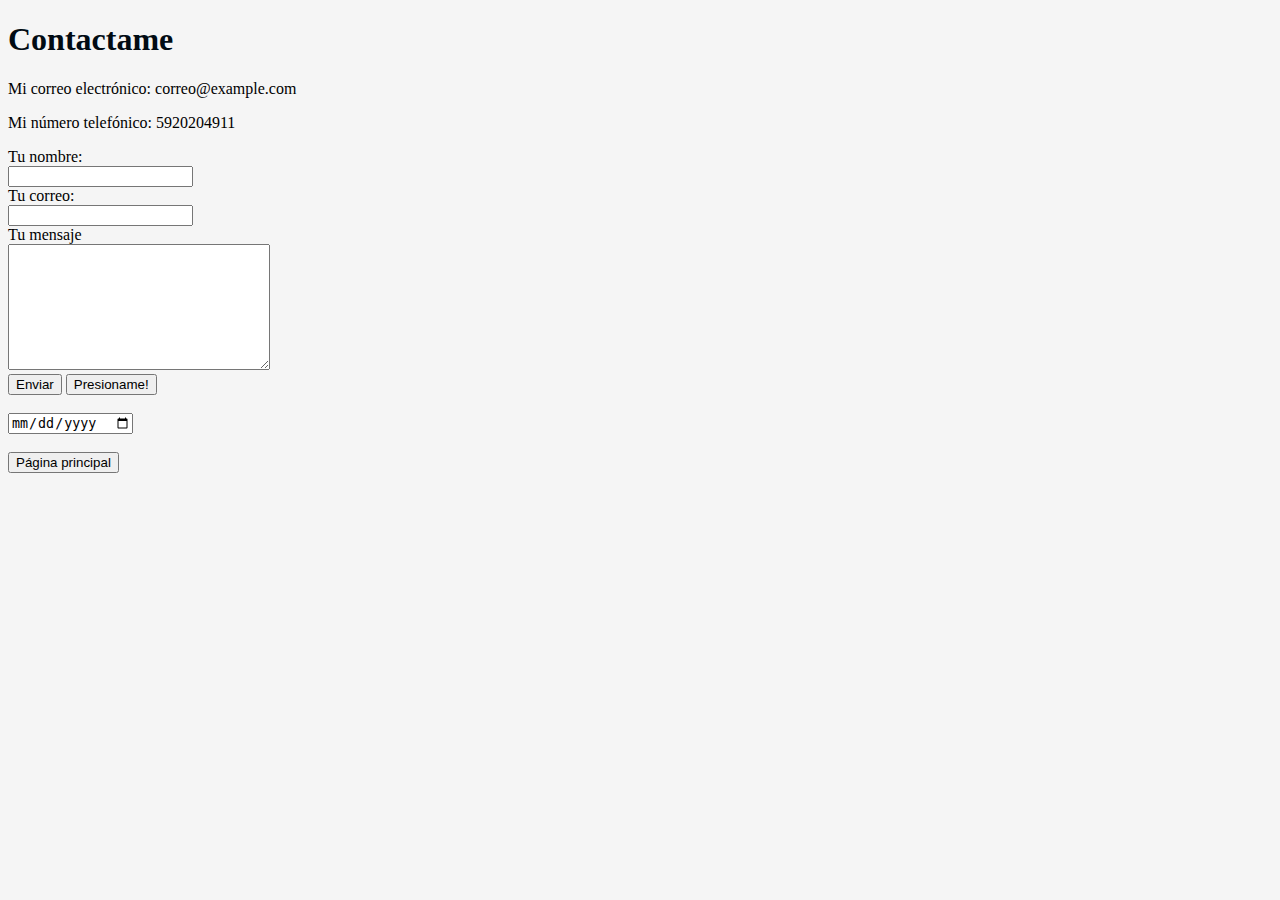
<file: contacto.html>
<!DOCTYPE html>
<html lang=es dir="ltr">
    <head>
        <meta charset="utf-8">
        <meta name="description" content="Aqui dejo medios con los que me puedes contactar">
        <meta name="keywords" content="Ricardo Navarro,contacto,correo,teléfono,redes">
        <meta name="author" content="Ricardo Navarro">
        <meta name="viewport" conte.nt="width=device-width, initial-scale=1.0">
        <title>Contacto</title>
        <link rel="stylesheet" href="css/master.css">
    </head>
    <body>
        <h1>Contactame</h1>
        <p>Mi correo electrónico: correo@example.com</p>
        <p>Mi número telefónico: 5920204911</p>

        <form class="" action="mailto:jricardo.navarros@gmail.com" method="post" enctype="text/plain">
            <label for="fname">Tu nombre:</label><br>
            <input type="text" name="fname" value=""><br>
            <label for="lname">Tu correo:</label><br>
            <input type="email" name="email" value=""><br>
            <label for="messenge">Tu mensaje</label><br>
            <textarea name="tuMensaje" rows="8" cols="30"></textarea><br>
            <input type="submit" name="botonEnviar" value="Enviar">
            <input type="button" name="botonPrueba" value="Presioname!" onclick="alert('Cierrame -_^')">
            <br>
            <br>
            <input type="date" name="" value="">
        </form><br>

        <form class="" action="index.html">
            <input type=submit name="botonIndex" value="Página principal">
        </form>

    </body>
</html>
</file>
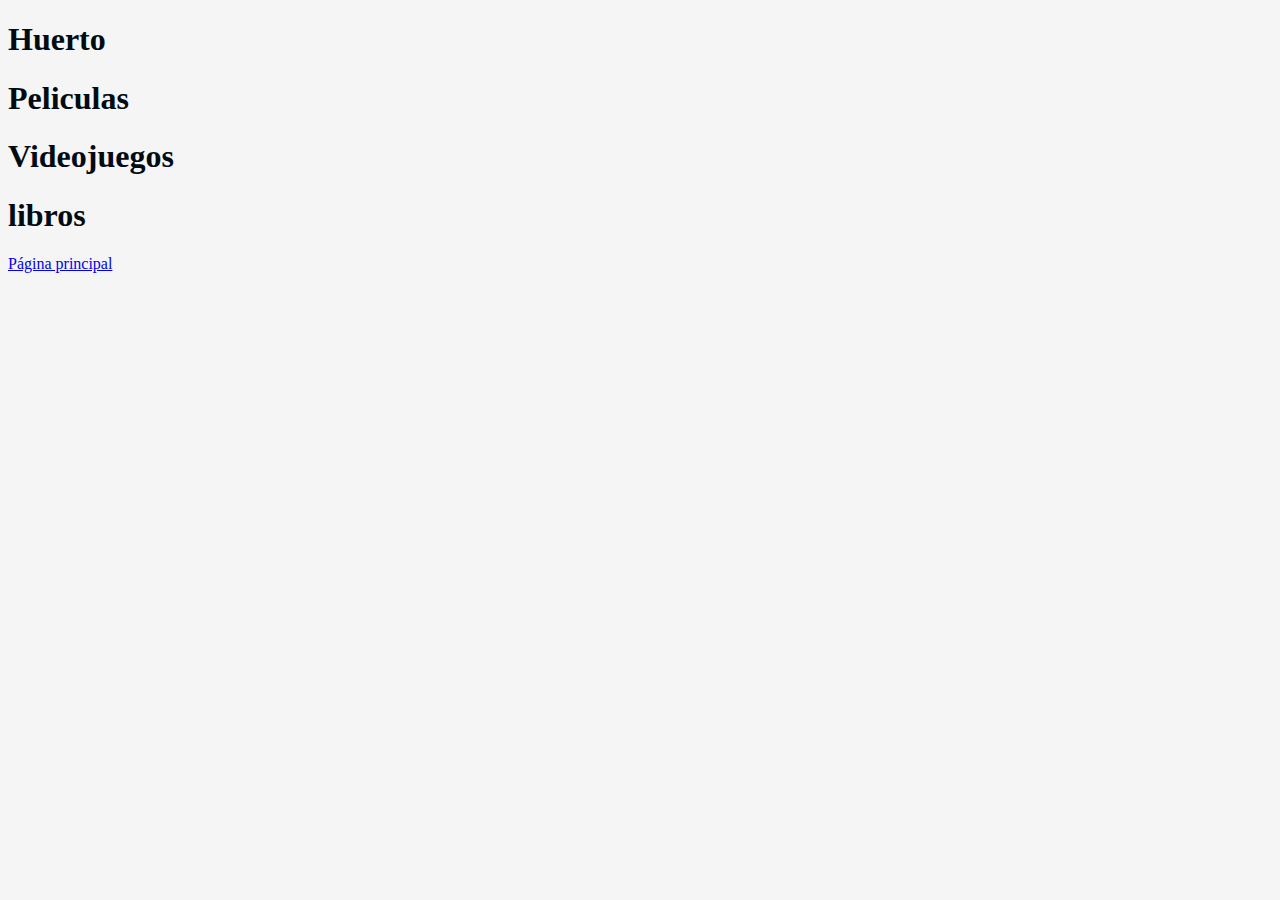
<file: pasatiempos.html>
<!DOCTYPE html>
<html lang=es dir="ltr">
    <head>
        <meta charset="UTF-8">
        <meta name="description" content="Aquí encontrarás mis pasatiempos favoritos, mi opinion sobre ellos y algunas recomendaciones si es que también te interesan">
        <meta name="keywords" content="Ricardo Navarro,pasatiempos,huerto,peliculas,videojuegos,libros">
        <meta name="author" content="Ricardo Navarro">
        <meta name="viewport" conte.nt="width=device-width, initial-scale=1.0">
        <title>Pasatiempos</title>
        <link rel="stylesheet" href="css/master.css">
    </head>

    <body>

        <h1>Huerto</h1>
        <h1>Peliculas</h1>
        <h1>Videojuegos</h1>
        <h1>libros</h1>

        <a href="index.html">Página principal</a>
    </body>

</html>
</file>
<file: css/master.css>
/***********************************TAG SELECTOR*******************************/
body{
    background-color: #f5f5f5;
}
/*Paleta
    https://material.io/resources/color/#!/?view.left=0&view.right=0&secondary.color=F44336&secondary.text.color=000000&primary.color=7E57C2
    Oscuro:   #26418f
    medio:    #5c6bc0
    Claro:    #8e99f3
              #f5f5f5

              #E86100
              #010B13
              #F8F8FF
              #757575

    */
hr {
    border-style: dotted none none;
    border-width: 10px;
    color: grey;
    width: 60px;
}

h1{
    color: #010B13
}

h3{
    color: #757575
}

.circular{
    border-radius: 50%;
}
/*******************************CLASS SELECTOR*********************************/
</file>
